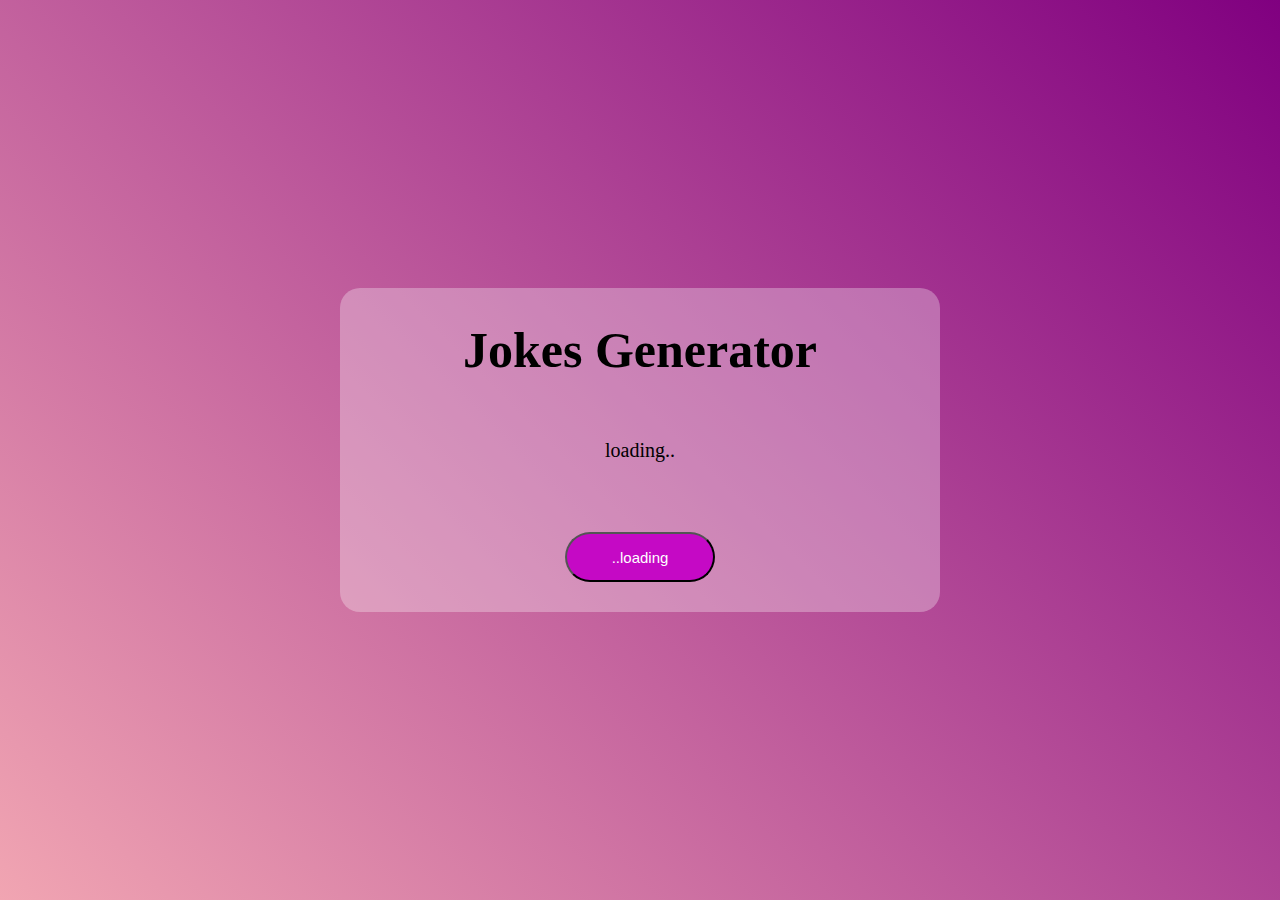
<file: index.html>
<!DOCTYPE html>
<html lang="en">
<head>
    <meta charset="UTF-8">
    <meta name="viewport" content="width=device-width, initial-scale=1.0">
    <title>jokes generator</title>
    <link rel="stylesheet" href="jokes.css">
</head>
<body>
    <div class="container">
        <h1 class="heading same">Jokes Generator</h1>
        <p class="paragraph same">loading..</p>
        <button class="button same"></button>
    </div>



    <script>
        let paragraph = document.querySelector(".paragraph");
        let button = document.querySelector(".button");
       try{
        button.innerHTML = "..loading";
        let fetchingApi = fetch("https://official-joke-api.appspot.com/random_joke")
        .then(function(res){
            let converting = res.json();
            return converting;
        }).then(function(jokeapi){
            console.log(jokeapi.setup)
            paragraph.innerHTML = (jokeapi.setup);
            button.innerHTML = "Tell me a joke"
        })
       }
       catch{
        paragraph.innerHTML = "ERROR IN LOADING FILES"
       }
        function addingFunction(){
            location.reload();
        }
        button.addEventListener('click', addingFunction)
       
    </script>
</body>
</html>
</file>
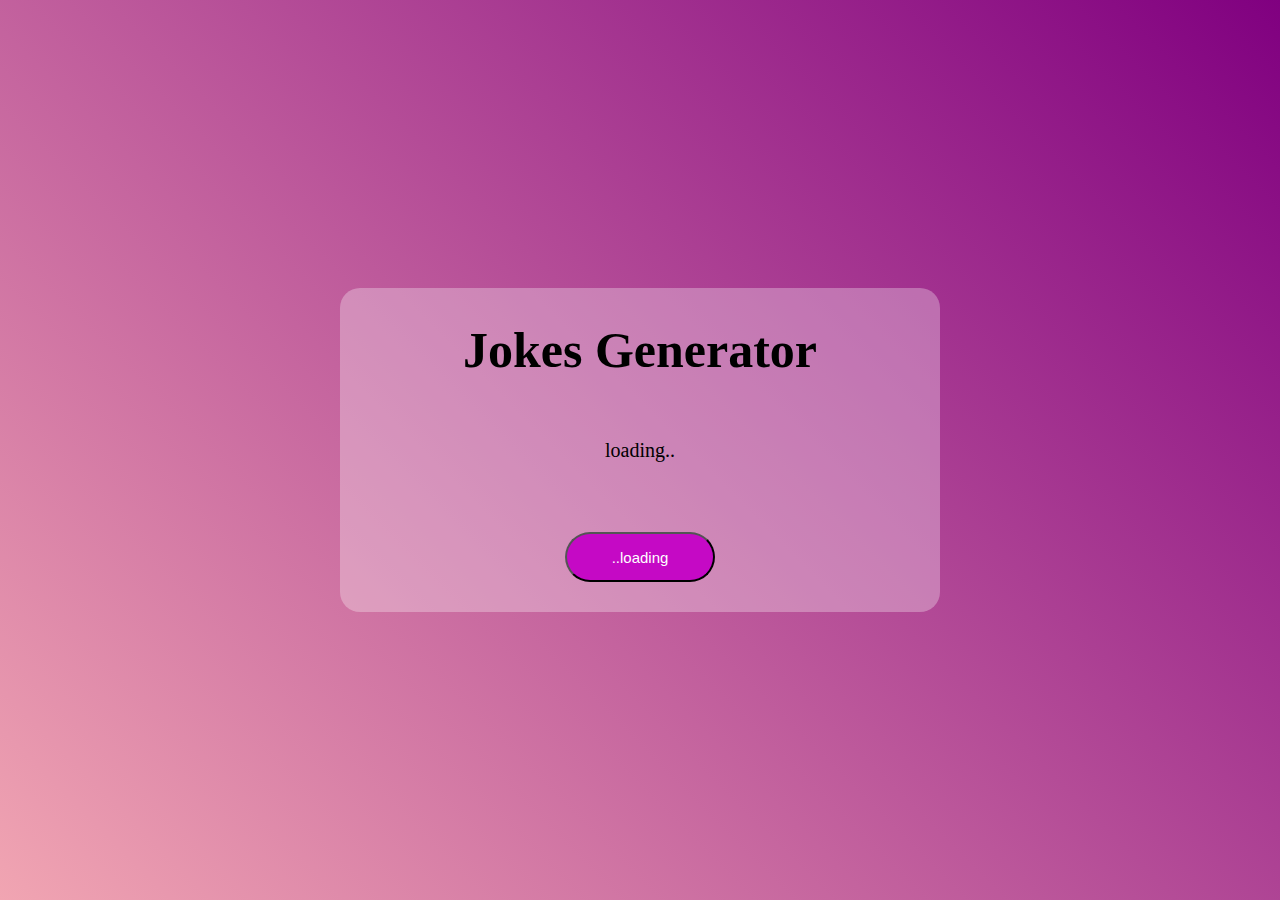
<file: jokes.html>
<!DOCTYPE html>
<html lang="en">
<head>
    <meta charset="UTF-8">
    <meta name="viewport" content="width=device-width, initial-scale=1.0">
    <title>jokes generator</title>
    <link rel="stylesheet" href="jokes.css">
</head>
<body>
    <div class="container">
        <h1 class="heading same">Jokes Generator</h1>
        <p class="paragraph same">loading..</p>
        <button class="button same"></button>
    </div>



    <script>
        let paragraph = document.querySelector(".paragraph");
        let button = document.querySelector(".button");
       try{
        button.innerHTML = "..loading";
        let fetchingApi = fetch("https://official-joke-api.appspot.com/random_joke")
        .then(function(res){
            let converting = res.json();
            return converting;
        }).then(function(jokeapi){
            console.log(jokeapi.setup)
            paragraph.innerHTML = (jokeapi.setup);
            button.innerHTML = "Tell me a joke"
        })
       }
       catch{
        paragraph.innerHTML = "ERROR IN LOADING FILES"
       }
        function addingFunction(){
            location.reload();
        }
        button.addEventListener('click', addingFunction)
       
    </script>
</body>
</html>
</file>
<file: jokes.css>
body{
    margin: 0px;
    padding: 0px;
    box-sizing: border-box;
    width: 100%;
    height: 100vh;
    background: linear-gradient(45deg,rgb(241, 165, 178),purple);
    display: flex;
    align-items: center;
    justify-content: center;
}
.container{
    width: 600px;
    /* height: 400px; */
    background-color: rgba(255,255,255,0.3);
    border-radius: 20px;
     text-align: center; 
   
    

}

.heading{
    font-size: 50px
    
}
.paragraph{
    font-size: 20px;
    margin-top: 60px;
    margin-left: 20px;
    margin-right: 20px;
    
}
.button{
    width: 150px;
    height: 50px;
    border-radius: 30px;
    margin-top: 50px;
    margin-bottom: 30px;
    background-color: rgb(197, 9, 197);
    font-size: 15px;
    color: white;
    outline: none;
    
}
</file>
